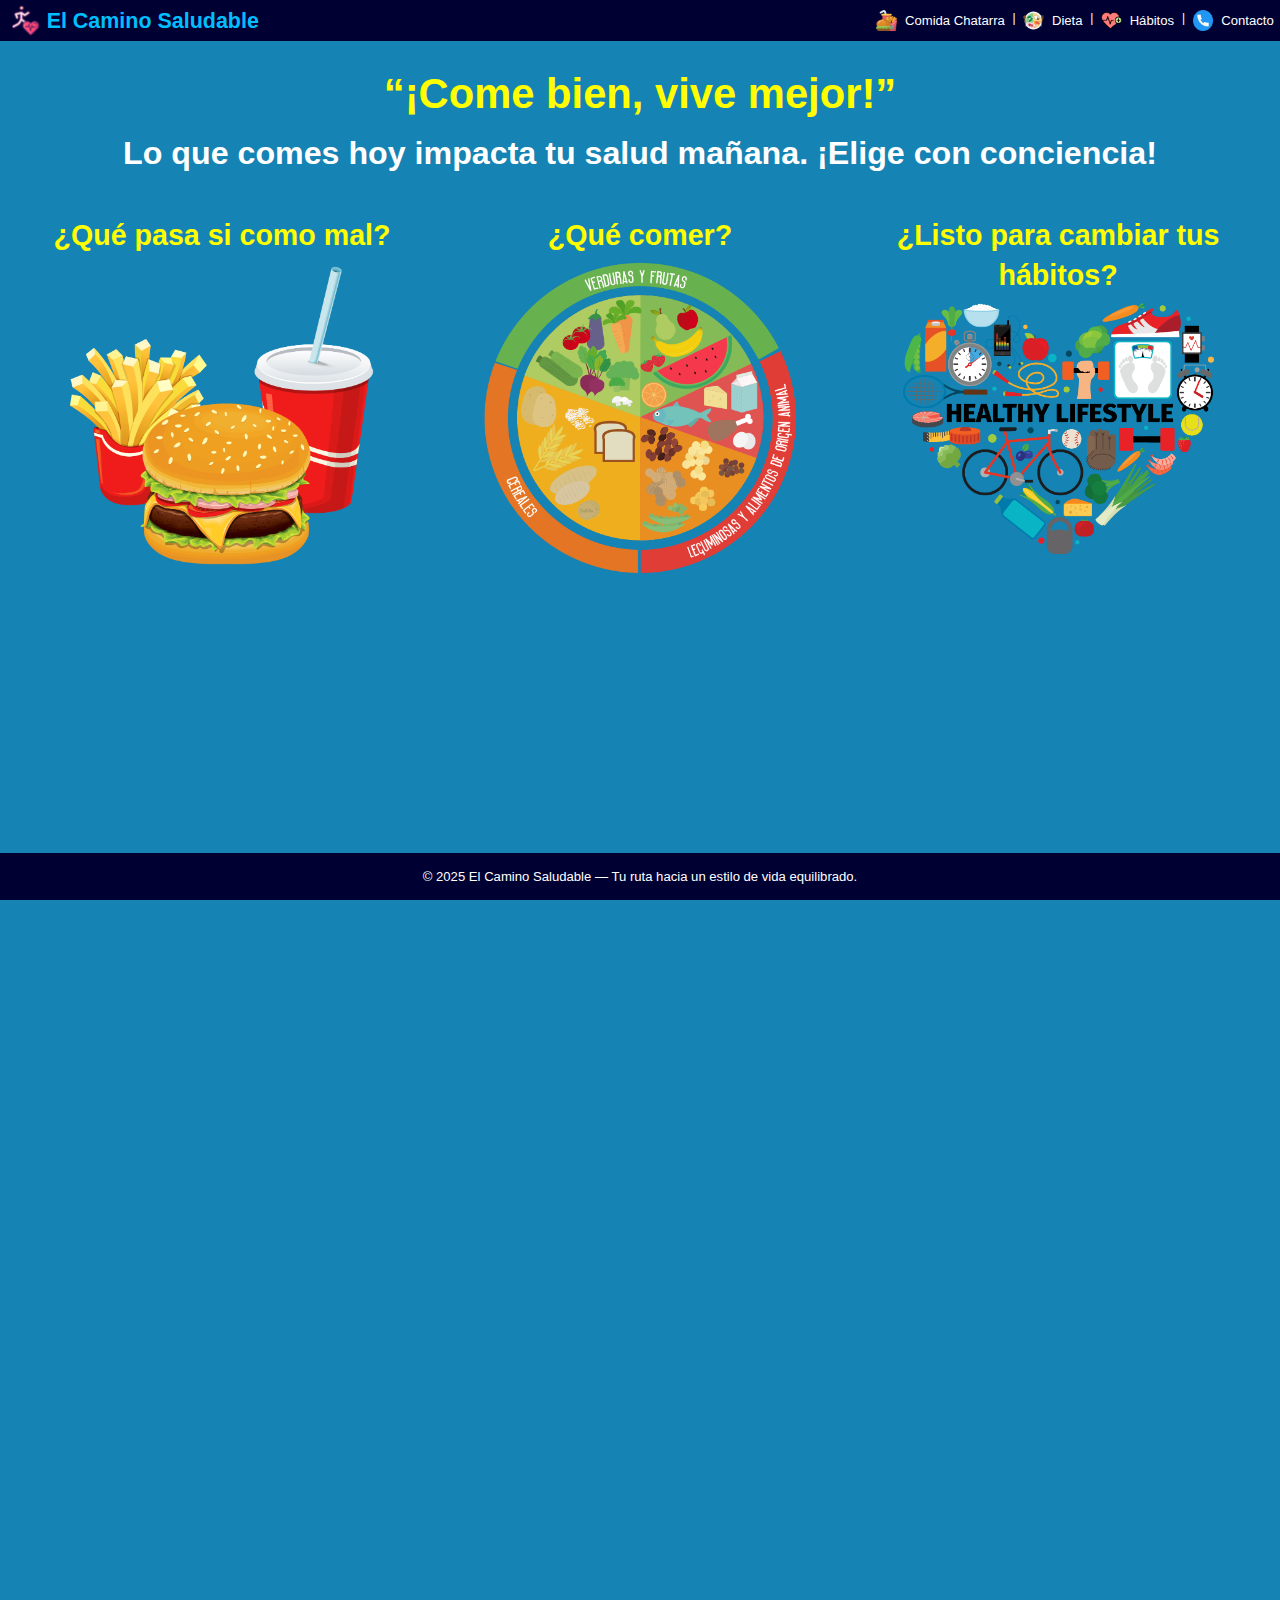
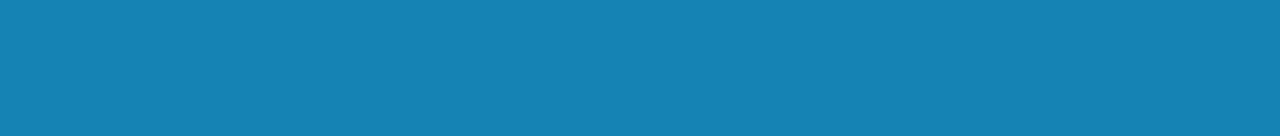
<file: index.html>
<!DOCTYPE html>
<html lang="es">
    <head>
        <meta charset="UTF-8">
        <meta name="viewport" content="width=device-width, initial-scale=1">
        <title>El Camino Saludable - Inicio</title>
        <link rel="stylesheet" href="estilos.css">
    </head>
    <body>

        <!-- Navegación principal del sitio -->
        <nav class="navegacion">

            <!-- Logo con nombre del sitio -->
            <a href="index.html" class="logo-titulo"><img src="active-user.png" alt="Logo del sitio" class="logo-img"><strong>El Camino Saludable</strong></a> 
                
            <!-- Menú de navegación con íconos -->
            <div class="menu-derecho">
                <a href="comida-chatarra.html"><img src="fast-food.png" alt="Ícono comida chatarra"> Comida Chatarra</a> | 
                <a href="dieta.html"><img src="balanced-diet.png" alt="Ícono dieta"> Dieta</a> |
                <a href="habitos.html"><img src="heartbeat.png" alt="Ícono hábitos"> Hábitos</a> |
                <a href="contacto.html"><img src="telephone.png" alt="Ícono contacto"> Contacto</a> 
            </div>
        </nav>

        <!-- Encabezado principal con frases motivacionales -->
        <main>
            <header class="encabezado">
                <h1>“¡Come bien, vive mejor!”</h1>
                <h1>Lo que comes hoy impacta tu salud mañana. ¡Elige con conciencia!</h1>
            </header>

            <!-- Secciones con enlaces visuales a las demas paginas internas -->
            <div class="secciones">
                <div class="seccion">
                    <h2>¿Qué pasa si como mal?</h2>
                    <a href="comida-chatarra.html">
                        <img src="pngwing.com (2).png" alt="Imagen sobre comida chatarra" class="imagen">
                    </a>
                </div>
                <div class="seccion">
                    <h2>¿Qué comer?</h2>
                    <a href="dieta.html">
                        <img src="pngwing.com (12).png" alt="Imagen sobre alimentos saludables" class="imagen">
                    </a>
                </div>
                <div class="seccion">
                    <h2>¿Listo para cambiar tus hábitos?</h2>
                    <a href="habitos.html">
                        <img src="pngwing.com (4).png" alt="Imagen sobre hábitos saludables" class="imagen">
                    </a>
                </div>
            </div>
        </main>

        <!-- Pie de página con derechos de autor -->
        <footer class="pie">
            <p>© 2025 El Camino Saludable — Tu ruta hacia un estilo de vida equilibrado.</p>
        </footer>

    </body>
</html>
</file>
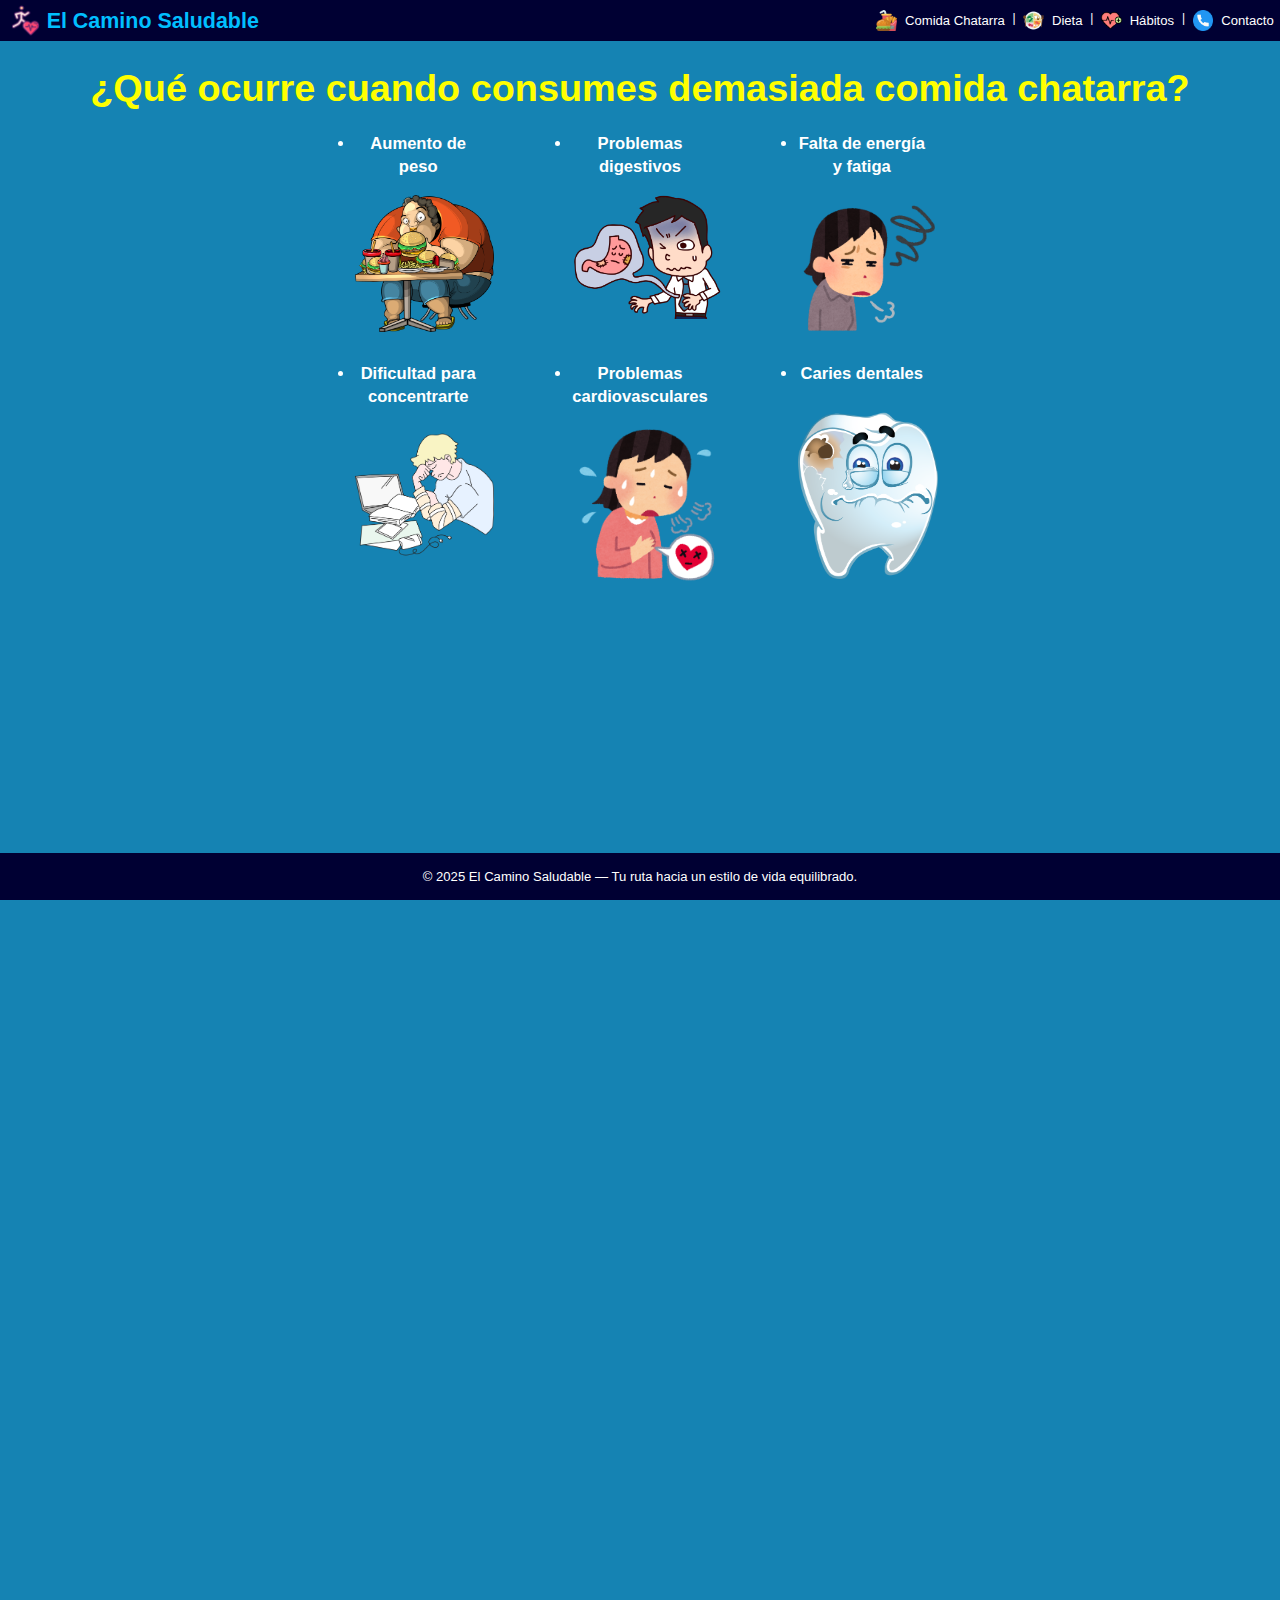
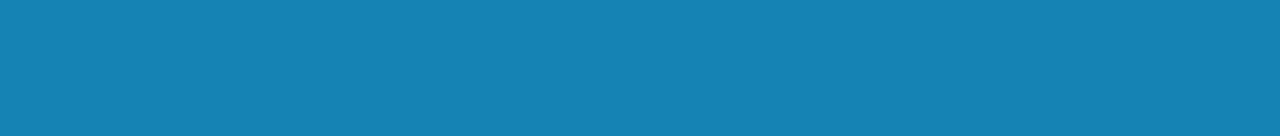
<file: comida-chatarra.html>
<!DOCTYPE html>
<html lang="es">
    <head>
        <meta charset="UTF-8" />
        <meta name="viewport" content="width=device-width, initial-scale=1">
        <title>Consecuencias de la Comida Chatarra</title>
        <link rel="stylesheet" href="estilos.css">
    </head>
    <body>

        <!-- Menú de navegación con íconos y nombre -->
        <nav class="navegacion">
            <a href="index.html" class="logo-titulo"><img src="active-user.png" alt="Logo del sitio" class="logo-img"><strong>El Camino Saludable</strong></a> 
            <div class="menu-derecho">
                <a href="comida-chatarra.html"><img src="fast-food.png" alt="Ícono comida chatarra"> Comida Chatarra</a> | 
                <a href="dieta.html"><img src="balanced-diet.png" alt="Ícono dieta"> Dieta</a> | 
                <a href="habitos.html"><img src="heartbeat.png" alt="Ícono hábitos"> Hábitos</a> | 
                <a href="contacto.html"><img src="telephone.png" alt="Ícono contacto"> Contacto</a>
            </div>
        </nav>

        <!-- Contenido principal -->
        <main class="contenido-chatarra">
            <h1>¿Qué ocurre cuando consumes demasiada comida chatarra?</h1>
            
            <!-- Lista desordenada con consecuencias y enlaces a fuentes confiables -->
            <ul class="lista-consecuencias">
                <li>
                    <p>Aumento de peso</p>
                    <a href="https://www.gob.mx/profeco/documentos/obesidad-y-sobrepeso-menos-kilos-mas-vida" target="_blank">
                        <img src="pngwing.com (5).png" alt="Obesidad">
                    </a>
                </li>
                <li>
                    <p>Problemas digestivos</p>
                    <a href="https://www.imss.gob.mx/salud-en-linea/enfermedades-gastrointestinales" target="_blank">
                        <img src="pngwing.com (8).png" alt="Digestión">
                    </a>
                </li>
                <li>
                    <p>Falta de energía y fatiga</p>
                    <a href="https://www.gob.mx/promosalud/articulos/el-cansancio-cronico-y-sus-posibles-causas-352136?idiom=es" target="_blank">
                        <img src="pngwing.com (7).png" alt="Cansancio">
                    </a>
                </li>
                <li>
                    <p>Dificultad para concentrarte</p>
                    <a href="https://www.gob.mx/salud/articulos/el-estres-del-dia-a-dia-puede-controlarse-con-ejercicio-y-relajamiento" target="_blank">
                        <img src="pngwing.com (9).png" alt="Concentración">
                    </a>
                </li>
                <li>
                    <p>Problemas cardiovasculares</p>
                    <a href="https://www.gob.mx/profeco/documentos/no-rompas-mas-tu-corazon-salud-cardiovascular?state=published" target="_blank">
                        <img src="pngwing.com (6).png" alt="Corazón enfermo">
                    </a>
                </li>
                <li>
                    <p>Caries dentales</p>
                    <a href="https://www.gob.mx/salud/acciones-y-programas/caries" target="_blank">
                        <img src="pngwing.com (11).png" alt="Caries">
                    </a>
                </li>
            </ul>
        </main>

        <!-- Pie de página -->
        <footer class="pie">
            <p>© 2025 El Camino Saludable — Tu ruta hacia un estilo de vida equilibrado.</p>
        </footer>

    </body>
</html>
</file>
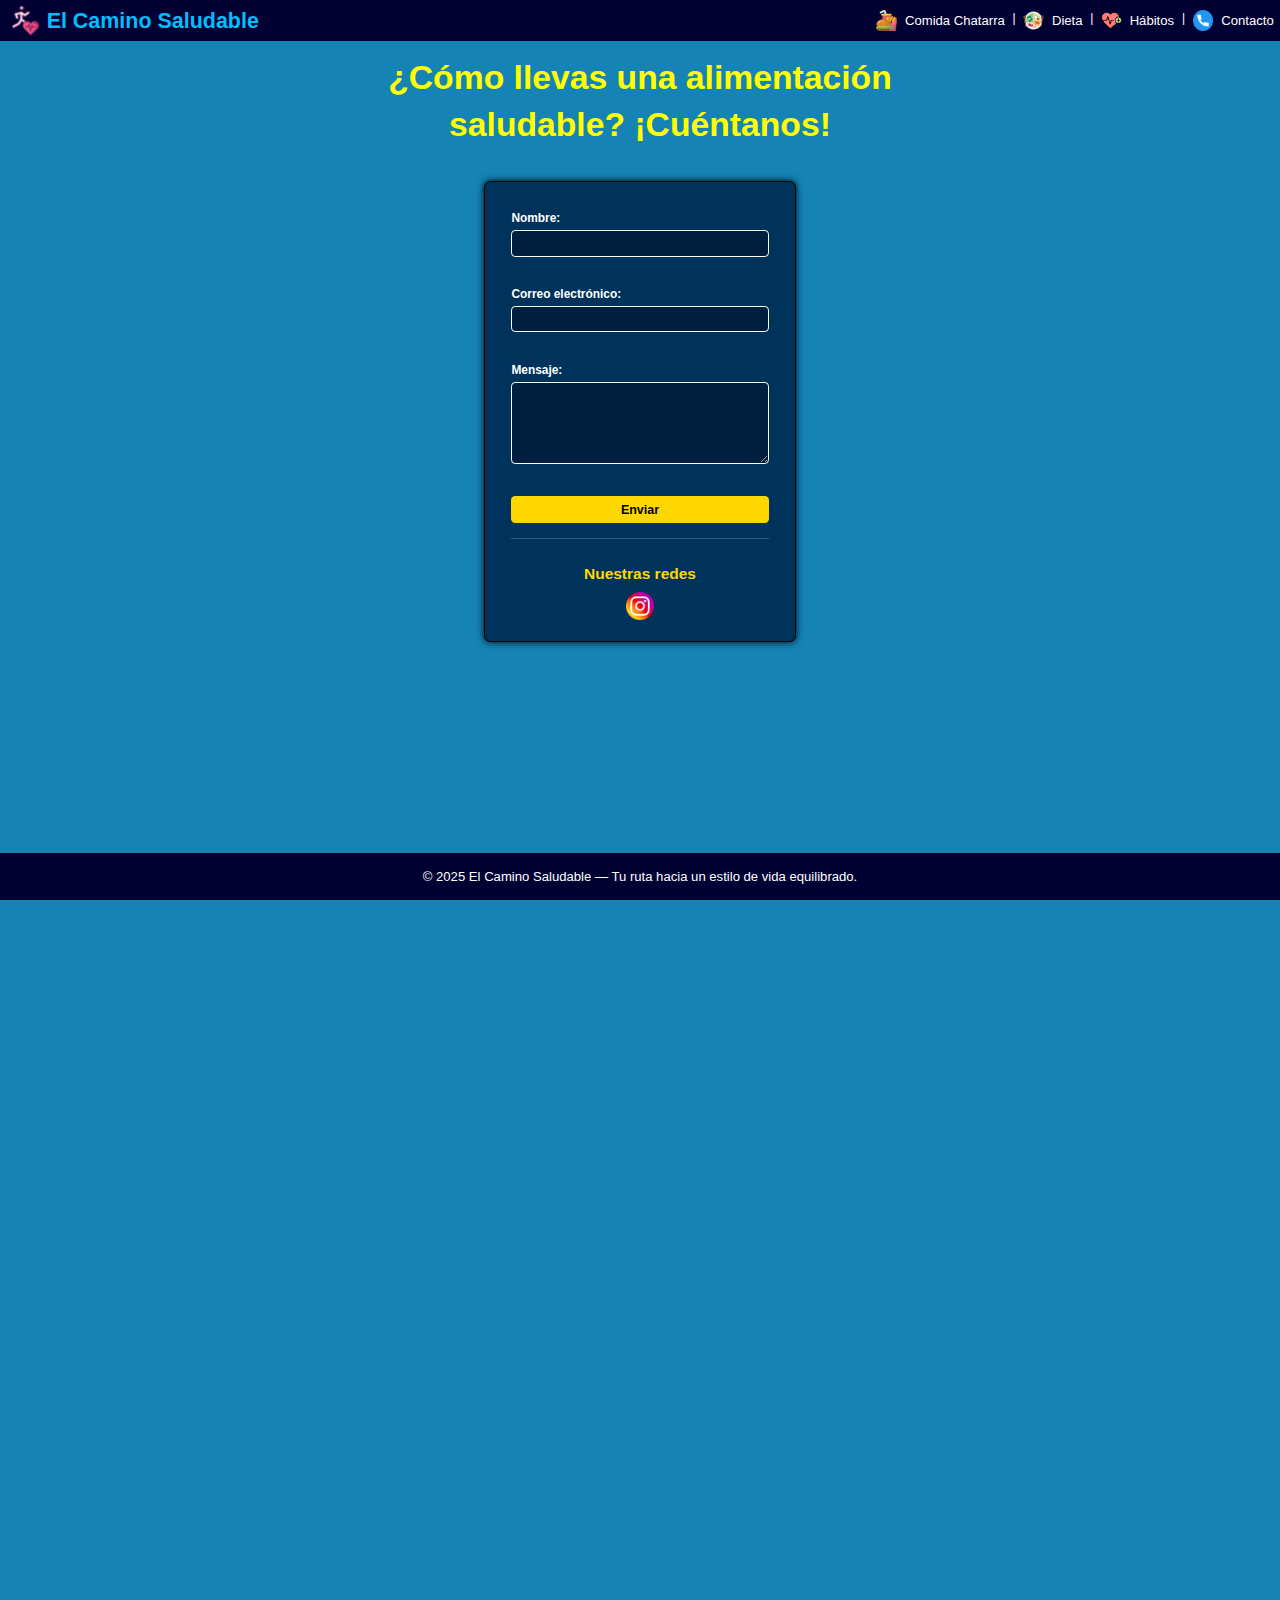
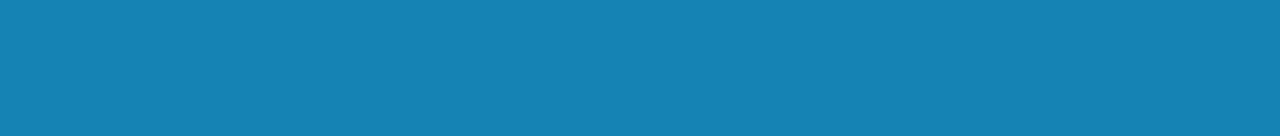
<file: contacto.html>
<!DOCTYPE html>
<html lang="es">
    <head>
        <meta charset="UTF-8" />
        <meta name="viewport" content="width=device-width, initial-scale=1" />
        <title>Contacto</title>
        <link rel="stylesheet" href="estilos.css" />
    </head>
    <body>

        <!-- Menú de navegación con íconos y nombre -->
        <nav class="navegacion">
            <a href="index.html" class="logo-titulo"><img src="active-user.png" alt="Logo del sitio" class="logo-img"><strong>El Camino Saludable</strong></a> 
            <div class="menu-derecho">
                <a href="comida-chatarra.html"><img src="fast-food.png" alt="Ícono comida chatarra"> Comida Chatarra</a> | 
                <a href="dieta.html"><img src="balanced-diet.png" alt="Ícono dieta"> Dieta</a> | 
                <a href="habitos.html"><img src="heartbeat.png" alt="Ícono hábitos"> Hábitos</a> | 
                <a href="contacto.html"><img src="telephone.png" alt="Ícono contacto"> Contacto</a>
            </div>
        </nav>

        <!-- Contenido principal: formulario de contacto -->
        <main class="contenido-contacto">
            <h1>¿Cómo llevas una alimentación saludable? ¡Cuéntanos!</h1>

            <div class="contenedor-formulario">

                <!-- Formulario de contacto -->
                <form action="#" method="post" class="form-contacto">
                    <label for="nombre">Nombre:</label>
                    <input type="text" id="nombre" name="nombre" required /><br>

                    <label for="correo">Correo electrónico:</label>
                    <input type="email" id="correo" name="correo" required /><br>

                    <label for="mensaje">Mensaje:</label>
                    <textarea id="mensaje" name="mensaje" rows="5" cols="30" required></textarea><br>

                    <button type="submit">Enviar</button>
                </form>

                <!-- Redes sociales -->
                <div class="bloque-redes">
                    <h2>Nuestras redes</h2>
                    <ul class="redes-sociales">
                        <li>
                            <a href="https://www.instagram.com/elcaminosaludable_web?utm_source=qr&igsh=MTdhb2p6cDdubWk5Yw==" target="_blank" rel="noopener noreferrer"><img src="social.png" alt="Instagram" /></a>
                        </li>
                    </ul>
                </div>

            </div>
        </main>

        <!-- Pie de página -->
        <footer class="pie">
            <p>© 2025 El Camino Saludable — Tu ruta hacia un estilo de vida equilibrado.</p>
        </footer>

    </body>
</html>
</file>
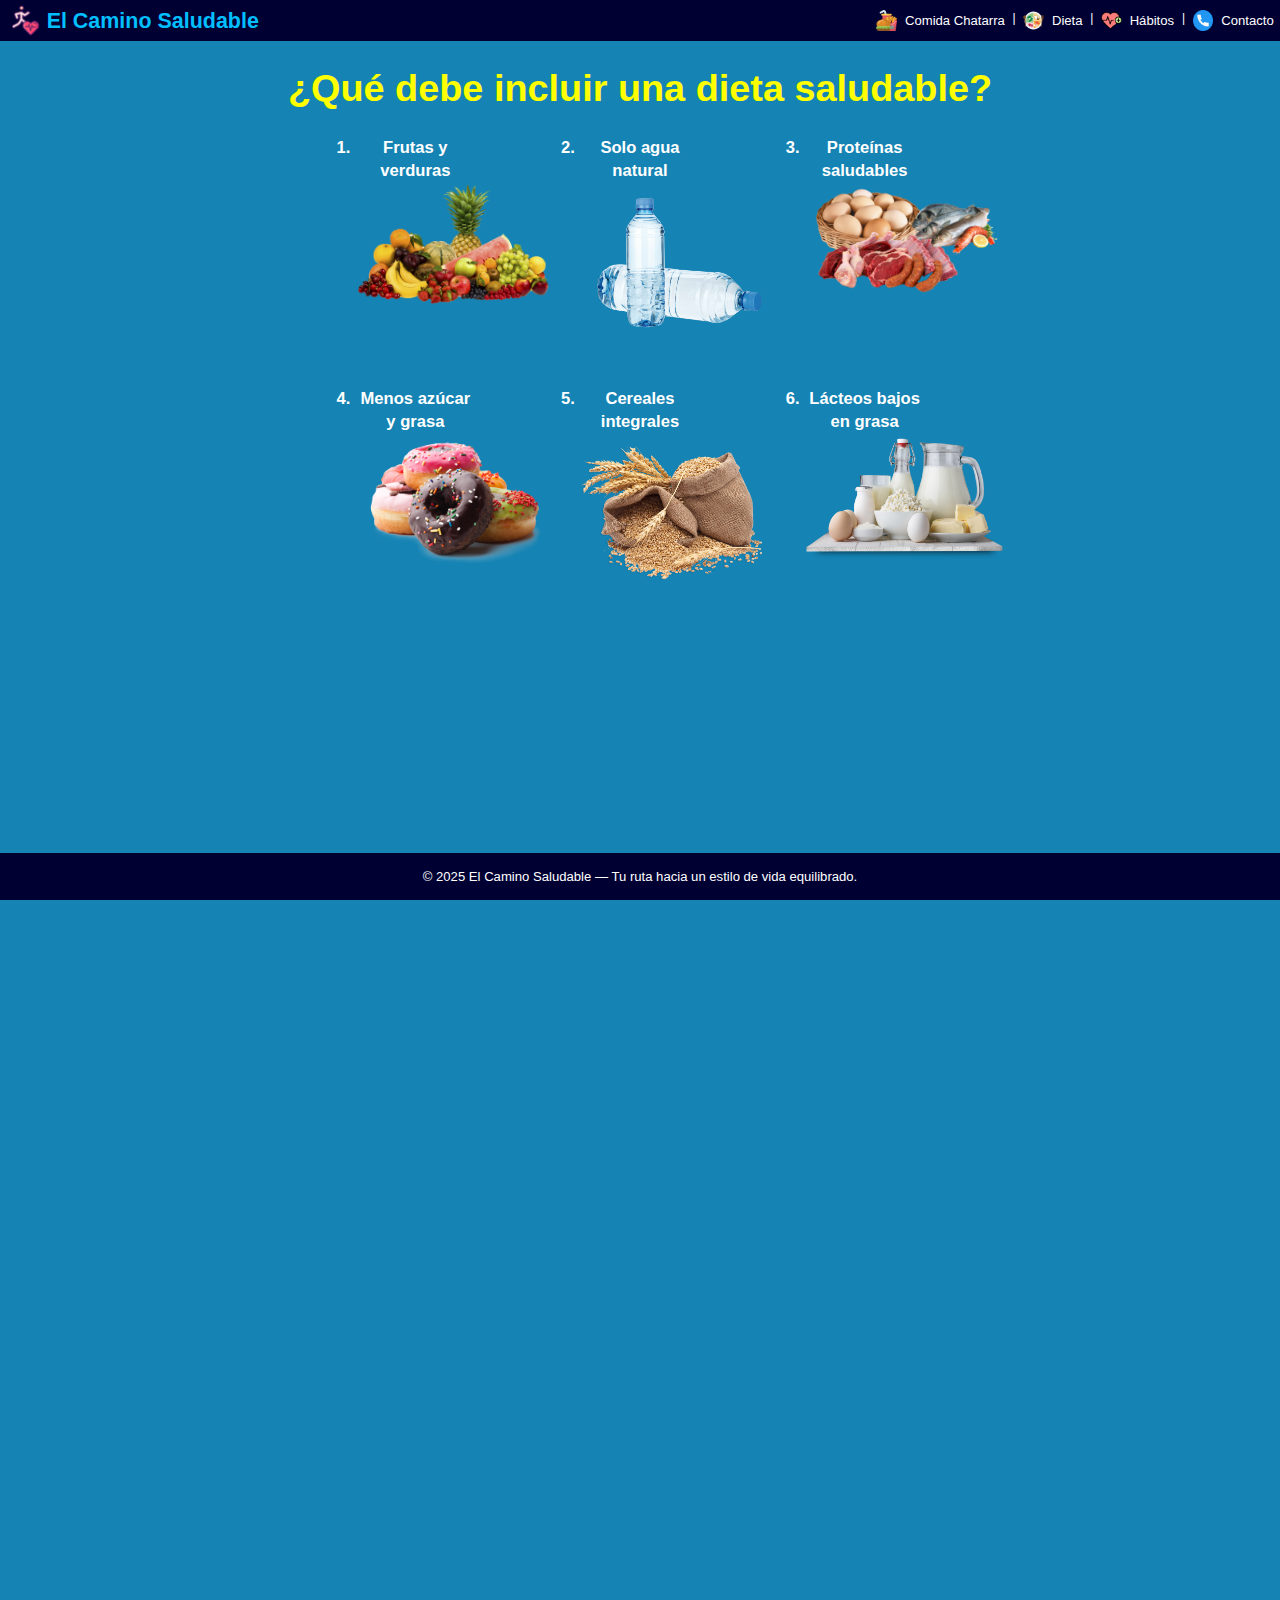
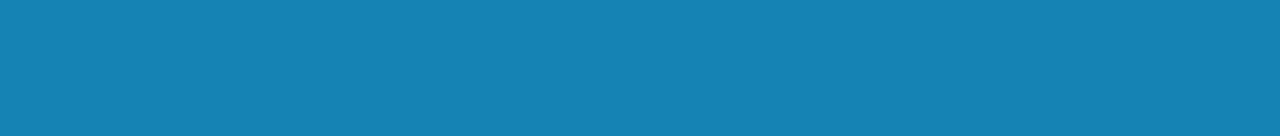
<file: dieta.html>
<!DOCTYPE html>
<html lang="es">
    <head>
        <meta charset="UTF-8">
        <meta name="viewport" content="width=device-width, initial-scale=1">
        <title>Dieta Saludable</title>
        <link rel="stylesheet" href="estilos.css">
    </head>
    <body>

        <!-- Menú de navegación con íconos y nombre -->
        <nav class="navegacion">
            <a href="index.html" class="logo-titulo"><img src="active-user.png" alt="Logo del sitio" class="logo-img"><strong>El Camino Saludable</strong></a> 
            <div class="menu-derecho">
                <a href="comida-chatarra.html"><img src="fast-food.png" alt="Ícono comida chatarra"> Comida Chatarra</a> | 
                <a href="dieta.html"><img src="balanced-diet.png" alt="Ícono dieta"> Dieta</a> | 
                <a href="habitos.html"><img src="heartbeat.png" alt="Ícono hábitos"> Hábitos</a> | 
                <a href="contacto.html"><img src="telephone.png" alt="Ícono contacto"> Contacto</a>
            </div>
        </nav>

        <!-- Contenido principal -->
        <main class="contenido-dieta">
            <h1>¿Qué debe incluir una dieta saludable?</h1>
            
            <!-- Lista ordenada con elementos y enlaces a fuentes confiables -->
            <ol class="lista-dieta">
                <li>
                    Frutas y verduras<br>
                    <a href="https://www.gob.mx/agricultura/es/articulos/frutas-y-verduras-el-color-de-la-piel-si-importa" target="_blank">
                        <img src="pngwing.com (20).png" alt="Frutas y verduras">
                    </a>
                </li>
                <li>
                    Solo agua natural<br>
                    <a href="https://www.gob.mx/salud/articulos/sabes-por-que-es-importante-consumir-agua" target="_blank">
                        <img src="pngwing.com (23).png" alt="Agua natural">
                    </a>
                </li>
                <li>
                    Proteínas saludables<br>
                    <a href="https://www.gob.mx/agricultura/dgsiap/articulos/la-importancia-de-la-proteina-en-el-desarrollo-celular" target="_blank">
                        <img src="pngegg.png" alt="Proteínas saludables">
                    </a>
                </li>
                <li>
                    Menos azúcar y grasa<br>
                    <a href="https://www.gob.mx/issste/articulos/riesgos-del-consumo-excesivo-de-ultraprocesados" target="_blank">
                        <img src="pngwing.com (19).png" alt="Azúcar y grasa">
                    </a>
                </li>
                <li>
                    Cereales integrales<br>
                    <a href="https://www.gob.mx/segalmex/articulos/trigo-un-cereal-beneficioso-para-la-salud" target="_blank">
                        <img src="pngwing.com (16).png" alt="Cereales integrales">
                    </a>
                </li>
                <li>
                    Lácteos bajos en grasa<br>
                    <a href="https://www.gob.mx/salud/articulos/sabias-que-la-leche-es-un-buen-aliado-de-la-salud" target="_blank">
                        <img src="pngwing.com (17).png" alt="Lácteos bajos en grasa">
                    </a>
                </li>
            </ol>
        </main>

        <!-- Pie de página -->
        <footer class="pie">
            <p>© 2025 El Camino Saludable — Tu ruta hacia un estilo de vida equilibrado.</p>
        </footer>

    </body>
</html>
</file>
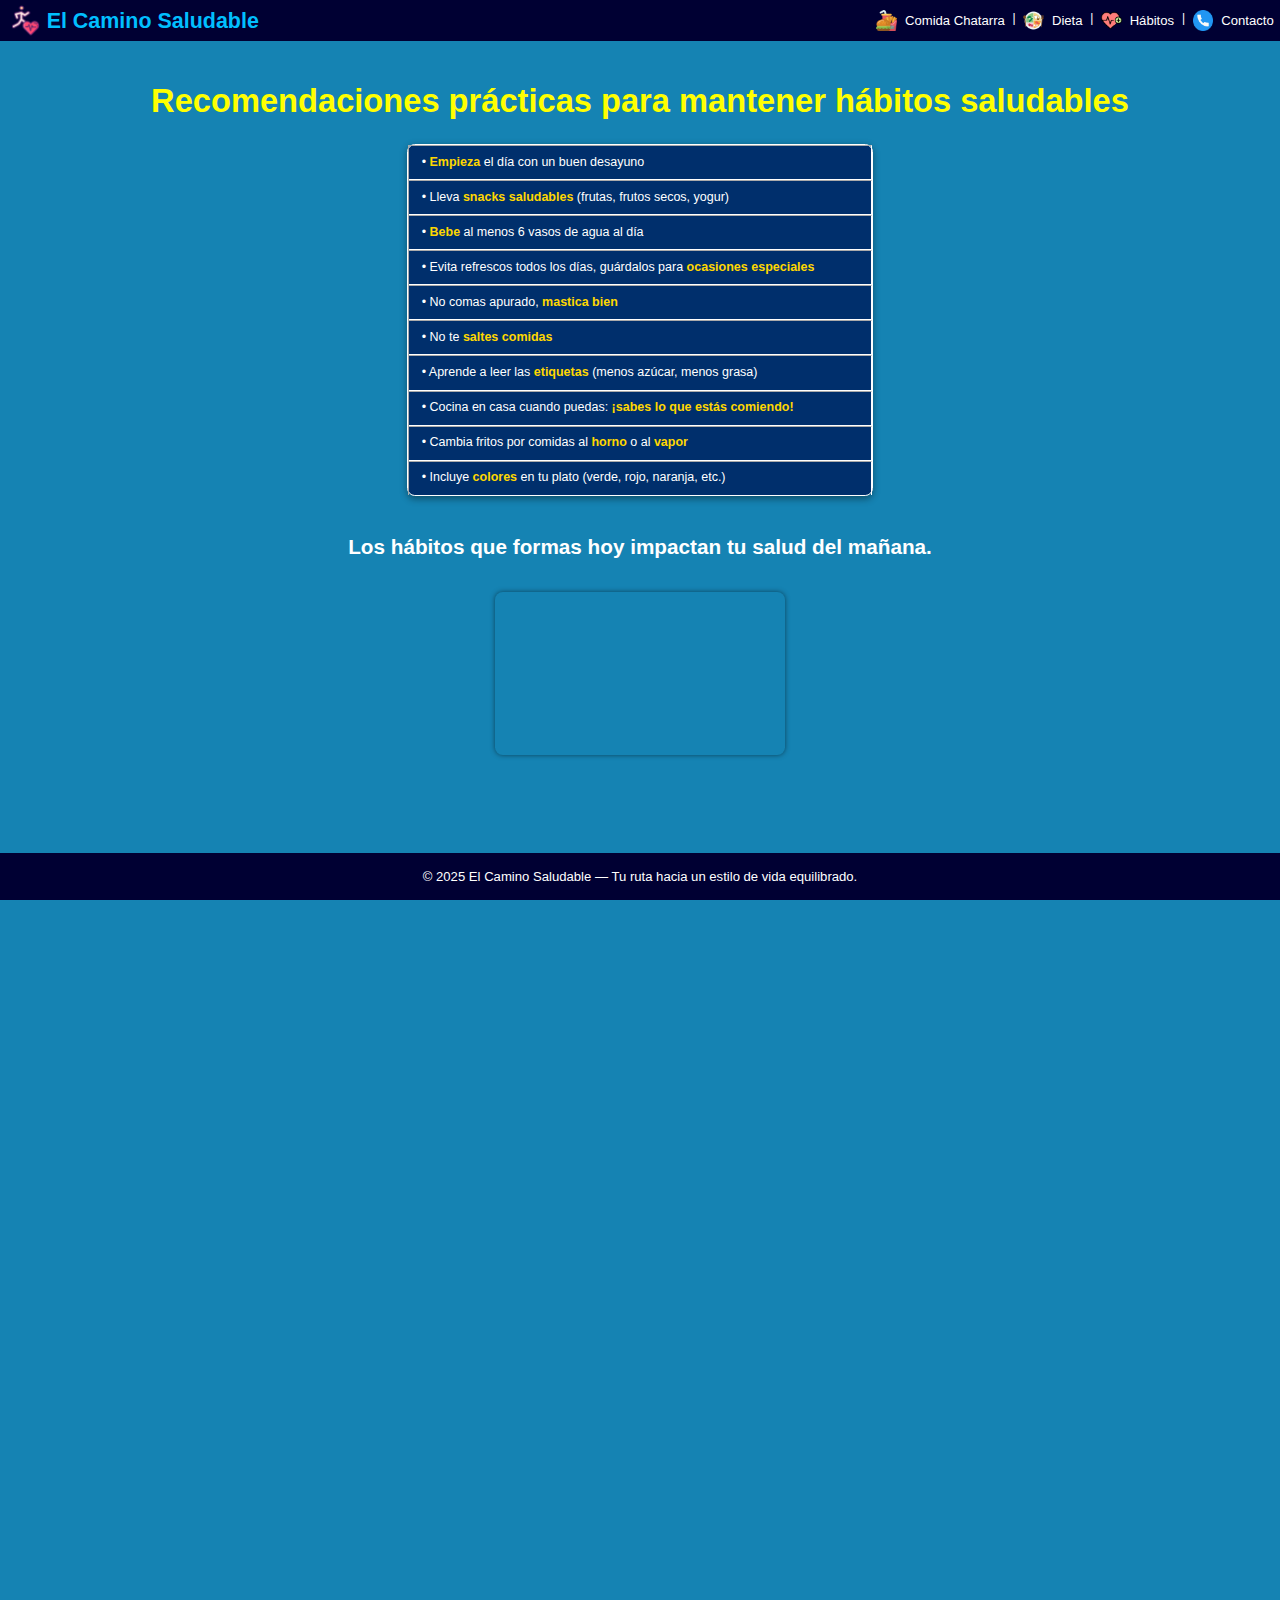
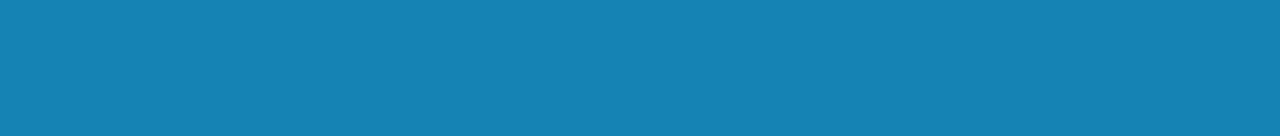
<file: habitos.html>
<!DOCTYPE html>
<html lang="es">
    <head>
        <meta charset="UTF-8">
        <meta name="viewport" content="width=device-width, initial-scale=1">
        <title>Hábitos Alimenticios</title>
        <link rel="stylesheet" href="estilos.css">
    </head>
    <body>

        <!-- Menú de navegación con íconos y nombre del sitio -->
        <nav class="navegacion">
            <a href="index.html" class="logo-titulo"><img src="active-user.png" alt="Logo del sitio" class="logo-img"><strong>El Camino Saludable</strong></a> 
            <div class="menu-derecho">
                <a href="comida-chatarra.html"><img src="fast-food.png" alt="Ícono comida chatarra"> Comida Chatarra</a> | 
                <a href="dieta.html"><img src="balanced-diet.png" alt="Ícono dieta"> Dieta</a> | 
                <a href="habitos.html"><img src="heartbeat.png" alt="Ícono hábitos"> Hábitos</a> | 
                <a href="contacto.html"><img src="telephone.png" alt="Ícono contacto"> Contacto</a>
            </div>
        </nav>
        <!-- Contenido principal: recomendaciones para hábitos saludables -->
        <main class="contenido-habitos">
            <h1>Recomendaciones prácticas para mantener hábitos saludables</h1>

            <!-- Tabla con consejos prácticos para hábitos saludables -->
            <table class="tabla-habitos" border="1">
                <tbody>
                    <tr><td>• <strong>Empieza</strong> el día con un buen desayuno</td></tr>
                    <tr><td>• Lleva <strong>snacks saludables</strong> (frutas, frutos secos, yogur)</td></tr>
                    <tr><td>• <strong>Bebe</strong> al menos 6 vasos de agua al día</td></tr>
                    <tr><td>• Evita refrescos todos los días, guárdalos para <strong>ocasiones especiales</strong></td></tr>
                    <tr><td>• No comas apurado, <strong>mastica bien</strong></td></tr>
                    <tr><td>• No te <strong>saltes comidas</strong></td></tr>
                    <tr><td>• Aprende a leer las <strong>etiquetas</strong> (menos azúcar, menos grasa)</td></tr>
                    <tr><td>• Cocina en casa cuando puedas: <strong>¡sabes lo que estás comiendo!</strong></td></tr>
                    <tr><td>• Cambia fritos por comidas al <strong>horno</strong> o al <strong>vapor</strong></td></tr>
                    <tr><td>• Incluye <strong>colores</strong> en tu plato (verde, rojo, naranja, etc.)</td></tr>
                </tbody>
            </table>

            <!-- Frase motivacional sobre la importancia de los hábitos -->
            <p><strong>Los hábitos que formas hoy impactan tu salud del mañana.</strong></p>     
            
            <!-- Video relacionado con hábitos saludables -->
            <div class="video-habitos">
                <iframe width="560" height="315" 
                    src="https://www.youtube.com/embed/8Bt-mxkYLKo?si=s4YJl2eQVnIZC1ZV" 
                    title="Video sobre hábitos saludables" frameborder="0" 
                    allow="accelerometer; autoplay; clipboard-write; encrypted-media; gyroscope; picture-in-picture; web-share" 
                    referrerpolicy="strict-origin-when-cross-origin" allowfullscreen>
                </iframe> 
            </div>
        </main>

        <!-- Pie de página -->
        <footer class="pie">
            <p>© 2025 El Camino Saludable — Tu ruta hacia un estilo de vida equilibrado.</p>
        </footer>

    </body>
</html>
</file>
<file: estilos.css>
/* ================================ */
/* ESTILOS GENERALES - Configuración base para toda la página */
/* ================================ */
html, body {
    height: 100%;           /* Ocupa toda la altura de la ventana del navegador */
    margin: 0;              /* Quita los márgenes que vienen por defecto */
    padding: 0;             /* Quita los espacios internos que vienen por defecto */
    font-family: Helvetica, Arial, sans-serif; /* Fuente principal, clara y fácil de leer */
    font-size: 23px;        /* Tamaño del texto base */
    line-height: 1.4;       /* Espacio entre renglones */
    background-color: #1583b3; /* Fondo azul claro */
    color: white;           /* Texto blanco como color principal */
    display: flex;          /* Usa modelo flexible para organizar el contenido */
    flex-direction: column; /* Ordena el contenido en forma de columna */
    zoom: 72%;              /* Reduce el tamaño general del contenido (efecto visual) */
}

body {
    flex: 1 0 auto;          /* Permite que el contenido principal crezca verticalmente */
}

main {
    flex: 1 0 auto;          /* Hace que el contenido principal ocupe todo el espacio posible */
    display: flex;           /* Modelo flexible para alinear elementos internos */
    flex-direction: column; /* Ordena en columnas verticales */
    padding: 20px 40px;      /* Espacio interior alrededor del contenido */
    margin-top: 90px;        /* Deja espacio arriba para no tapar con el menú fijo */
}

/* ================================ */
/* MENÚ DE NAVEGACIÓN - Barra superior fija con logo y enlaces */
/* ================================ */
.navegacion {
    background-color: #000033; /* Azul muy oscuro para el fondo */
    color: white;              /* Texto en blanco */
    padding: 10px 20px;        /* Espacio interior arriba/abajo y a los lados */
    display: flex;             /* Activa flexbox para alinear los elementos */
    justify-content: space-between; /* Separa el logo de los enlaces */
    align-items: center;       /* Centra verticalmente los elementos */
    flex-wrap: wrap;           /* Permite que los elementos bajen de línea si es necesario */
    position: fixed;           /* Lo deja fijo en la parte superior de la pantalla */
    top: 0; left: 0;           /* Posición en la esquina superior izquierda */
    width: 98.7%;              /* Casi todo el ancho de la pantalla */
}

.logo-titulo {
    display: flex;             /* Alinea logo y texto */
    align-items: center;       /* Centra verticalmente */
    text-decoration: none;     /* Quita el subrayado típico de los enlaces */
    gap: 10px;                 /* Espacio entre el logo y el texto */
    color: #00BFFF;            /* Color azul claro para el texto del título */
    font-size: 1.8em;          /* Aumenta el tamaño del texto */
    transition: transform 0.3s ease; /* Efecto de suavidad al pasar el mouse */
}

.logo-titulo:hover {
    color: #ffffff;            /* Cambia a blanco al pasar el mouse */
    transform: scale(1.1);     /* Agranda ligeramente el logo/texto */
}

.logo-img {
    width: 60px;               /* Ancho del logo */
    height: auto;              /* Mantiene proporciones al ajustar el ancho */
}

.menu-derecho {
    display: flex;             /* Organiza los íconos/enlaces en fila */
    gap: 15px;                 /* Espacio entre cada uno */
}

.menu-derecho a {
    text-decoration: none;     /* Quita subrayado */
    color: white;              /* Color blanco de texto */
    display: inline-flex;      /* Los hace alinearse con íconos */
    align-items: center;       /* Centra verticalmente */
    transition: transform 0.3s, color 0.3s; /* Efectos al pasar el mouse */
    font-size: 1.1em;          /* Tamaño del texto */
    cursor: pointer;           /* Cambia el cursor a una mano */
}

.menu-derecho a:hover {
    color: yellow;             /* Cambia el color al pasar el mouse */
    transform: scale(1.1);     /* Agranda ligeramente */
}

.menu-derecho img {
    width: 40px;               /* Ancho de los íconos */
    height: auto;              /* Proporciones automáticas */
    margin-right: 15px;        /* Espacio entre ícono y texto */
    transition: transform 0.3s; /* Efecto suave al pasar el mouse */
}

.menu-derecho a:hover img {
    transform: scale(1.2);     /* Agranda un poco el ícono */
}

/* ================================ */
/* PIE DE PÁGINA - Barra inferior fija */
/* ================================ */
footer.pie {
    flex-shrink: 0;              /* Evita que se encoja */
    background-color: #000033;   /* Fondo oscuro */
    color: white;                /* Texto blanco */
    text-align: center;          /* Centra el texto */
    padding: 2px 10px;           /* Espacio mínimo alrededor */
    font-size: 1.1em;            /* Tamaño de texto */
    user-select: none;           /* No se puede seleccionar el texto */
}

/* ================================ */
/* PÁGINA INICIO - Estilos específicos para index.html */
/* ================================ */
.encabezado h1:nth-of-type(1) {
    text-align: center;      /* Centra el texto */
    font-size: 3.5em;        /* Muy grande */
    margin: 15px 0;          /* Espacio arriba y abajo */
    color: yellow;           /* Color amarillo para destacar */
}

.encabezado h1:nth-of-type(2) {
    text-align: center;      /* Centra el texto */
    font-size: 2.7em;        /* Un poco más pequeño que el primero */
    color: white;            /* Color blanco */
    margin: 10px 0 30px;     /* Espaciado personalizado */
}

.secciones {
    display: flex;                /* Organiza en línea */
    justify-content: space-between; /* Espacio igual entre secciones */
    align-items: flex-start;     /* Alinea al inicio vertical */
    gap: 30px;                   /* Espacio entre secciones */
    flex-wrap: nowrap;           /* No se acomodan en varias filas */
}

.seccion {
    flex: 1;                    /* Ocupa espacio igual */
    max-width: 33%;             /* No pasa de un tercio del ancho */
    text-align: center;         /* Centra el contenido */
    cursor: pointer;            /* Muestra el cursor de mano */
    transition: color 0.3s ease; /* Efecto suave al pasar el mouse */
}

.seccion h2 {
    font-size: 2.4em;           /* Tamaño grande */
    color: yellow;              /* Color amarillo */
    margin-bottom: 15px;        /* Espacio debajo */
    transition: color 0.3s ease; /* Cambio de color suave */
}

.seccion a {
    display: flex;              /* Organiza en columna */
    flex-direction: column;
    align-items: center;
    gap: 15px;                  /* Espacio entre texto e imagen */
    text-decoration: none;      /* Quita subrayado */
    color: yellow;              /* Amarillo por defecto */
    transition: color 0.3s ease;
}

.imagen {
    width: 100%;                /* Ocupa todo el contenedor */
    max-width: 600px;           /* Límite máximo de ancho */
    height: auto;               /* Ajuste automático */
    border-radius: 12px;        /* Bordes redondeados */
    transition: transform 0.3s ease; /* Efecto de zoom */
}

.seccion:hover .imagen {
    transform: scale(1.05);     /* Aumenta tamaño al pasar el mouse */
}

.seccion:hover h2,
.seccion:hover a {
    color: #1a3e8d;             /* Azul oscuro al pasar el mouse */
    transform: scale(1.03);     /* Agranda ligeramente */
}


/* ================================ */
/* PÁGINA COMIDA CHATARRA - Estilos para comida-chatarra.html */
/* ================================ */
.contenido-chatarra h1 {
    text-align: center;          /* Centra el texto principal */
    color: yellow;               /* Texto en color amarillo para destacar */
    font-size: 73px;             /* Tamaño muy grande para el título */
    margin: 10px 10px 0px;       /* Márgenes: arriba 10px, lados 10px, abajo 0 */
}

.lista-consecuencias {
    display: grid;                          /* Organiza items en una cuadrícula */
    grid-template-columns: repeat(3, 1fr);/* Divide en 3 columnas iguales */
    gap: 0 175px;                          /* Espacio horizontal entre columnas */
    padding: 0 40px 50px;                  /* Espacio interno: 0 arriba, 40px lados, 50px abajo */
    max-width: 1100px;                     /* Limita ancho máximo para mejor lectura */
    margin: 0 auto;                        /* Centra el bloque horizontalmente */
}

.lista-consecuencias li {
    text-align: center;        /* Centra el texto dentro de cada elemento */
    font-weight: bold;         /* Texto en negrita para resaltar */
    margin-bottom: 10px;       /* Espacio debajo de cada item */
    color: white;              /* Texto blanco para contraste */
    font-size: 32px;           /* Tamaño de texto grande para legibilidad */
    transition: color 0.3s ease, transform 0.3s ease; /* Transiciones suaves al cambiar */
}

.lista-consecuencias li img {
    max-width: 110%;           /* Imagen puede sobresalir un poco */
    height: auto;              /* Mantiene proporción original */
    border-radius: 6px;        /* Bordes redondeados para suavizar */
    box-shadow: none;          /* Sin sombra para la imagen */
    transition: transform 0.3s ease; /* Animación suave para zoom */
}

.lista-consecuencias li:hover img {
    transform: scale(1.17);    /* Zoom en la imagen al pasar mouse */
}

.lista-consecuencias li:hover {
    color: #1a3e8d;            /* Cambia color del texto a azul oscuro */
    transform: scale(1.08);    /* Aumenta ligeramente el tamaño */
}

/* ================================ */
/* PÁGINA DIETA - Estilos para dieta.html */
/* ================================ */
.contenido-dieta h1 {
    text-align: center;           /* Centra el título */
    color: yellow;                /* Texto en amarillo */
    font-size: 73px;              /* Tamaño grande para destacar */
    margin: 10px 20px 40px;       /* Espacios arriba, lados y abajo */
}

.lista-dieta {
    display: grid;                /* Usa grid para distribuir items */
    grid-template-columns: repeat(3, 1fr); /* 3 columnas iguales */
    gap: 40px 200px;              /* Espacio entre filas y columnas */
    padding: 0 40px 50px;         /* Relleno interno con espacio abajo */
    margin: 0 auto;               /* Centra horizontalmente */
    max-width: 1100px;            /* Limita ancho máximo */
    row-gap: 80px;                /* Separación vertical entre filas */
}

.lista-dieta li {
    text-align: center;           /* Texto centrado */
    font-weight: bold;            /* Texto en negrita */
    margin-bottom: 10px;          /* Espacio inferior */
    color: white;                 /* Texto blanco */
    font-size: 32px;              /* Texto grande para buena lectura */
    transition: color 0.3s ease, transform 0.3s ease; /* Animaciones al hover */
}

.lista-dieta li img {
    max-width: 165%;              /* Imagen más ancha que el contenedor */
    height: auto;                 /* Proporción correcta de la imagen */
    border-radius: 6px;           /* Bordes redondeados */
    box-shadow: none;             /* Sin sombra */
    transition: transform 0.3s ease; /* Animación de zoom */
}

.lista-dieta li:hover img {
    transform: scale(1.1);        /* Zoom suave al pasar mouse */
}

.lista-dieta li:hover {
    color: #1a3e8d;               /* Cambia texto a azul */
    transform: scale(1.08);       /* Agranda ligeramente */
}

/* ================================ */
/* PÁGINA HÁBITOS - Estilos para habitos.html */
/* ================================ */
.contenido-habitos h1 {
    text-align: center;         /* Centra título principal */
    color: yellow;              /* Texto amarillo */
    font-size: 63px;            /* Tamaño grande */
    margin: 40px 0 20px;        /* Márgenes arriba y abajo */
}

.tabla-habitos {
    width: 100%;                /* Tabla ocupa todo el ancho */
    max-width: 900px;           /* Máximo ancho permitido */
    margin: 20px auto 40px;     /* Centra y da espacio arriba y abajo */
    border-collapse: separate; /* Bordes separados */
    border-spacing: 0;          /* Sin espacio extra entre celdas */
    border: 2px solid white;    /* Borde blanco visible */
    border-radius: 15px;        /* Esquinas redondeadas */
    background-color: #002f6c; /* Fondo azul oscuro */
    color: white;               /* Texto blanco */
    font-size: 1.05em;          /* Tamaño de fuente un poco más grande */
    box-shadow: 0 4px 15px rgba(0, 0, 0, 0.4); /* Sombra suave */
    transition: box-shadow 0.3s ease, transform 0.3s ease; /* Animación suave */
}

.tabla-habitos:hover {
    box-shadow: 0 8px 25px rgba(0, 0, 0, 0.6); /* Sombra más intensa al hover */
    transform: scale(1.02);      /* Ligeramente más grande al pasar mouse */
}

.tabla-habitos td {
    padding: 15px 25px;          /* Espacio interno en celdas */
    border-bottom: 1px solid white; /* Línea blanca debajo de cada fila */
    text-align: left;            /* Texto alineado a la izquierda */
    transition: background-color 0.3s ease, color 0.3s ease; /* Animación al hover */
}

.tabla-habitos tr:last-child td {
    border-bottom: none;         /* Quita línea en la última fila */
}

.tabla-habitos tr:hover td {
    background-color: #0d58a3;  /* Fondo azul más claro al pasar mouse */
}

.tabla-habitos strong {
    color: #FFD700;              /* Texto dorado para destacar */
    font-weight: bold;           /* Negrita */
}

.contenido-habitos p {
    font-size: 40px;             /* Texto muy grande */
    margin: 30px 0;              /* Espacio arriba y abajo */
    color: white;                /* Texto blanco */
    text-align: center;          /* Texto centrado */
}

.video-habitos {
    display: flex;               /* Flexbox para centrar video */
    justify-content: center;     /* Centra horizontalmente */
    margin: 30px auto;           /* Espaciado arriba y abajo */
}

.video-habitos iframe {
    width: 100%;                 /* Ancho completo para responsividad */
    max-width: 600px;            /* Máximo ancho del video */
    aspect-ratio: 16 / 9;        /* Relación de aspecto estándar de video */
    border: none;                /* Sin borde */
    border-radius: 15px;         /* Bordes redondeados */
    box-shadow: 0 0 10px rgba(0, 0, 0, 0.5); /* Sombra suave */
    transition: transform 0.3s ease, box-shadow 0.3s ease; /* Animaciones suaves */
}

.video-habitos iframe:hover {
    transform: scale(1.03);      /* Zoom ligero al pasar mouse */
    box-shadow: 0 0 20px rgba(3, 43, 153, 0.8); /* Sombra más intensa */
}

/* ================================ */
/* PÁGINA CONTACTO - Estilos para contacto.html */
/* ================================ */
.contenido-contacto {
    max-width: 1000px;           /* Máximo ancho del contenedor */
    margin: 60px auto 20px;      /* Espacio arriba y abajo y centrado */
    padding: 0 20px;             /* Espacio interno lateral */
}

.contenedor-formulario {
    width: 170%;                 /* Más ancho que el contenedor */
    max-width: 600px;            /* Máximo ancho para formulario */
    margin: 20px auto;           /* Centrado y espacio arriba y abajo */
    background-color: #00335b;   /* Fondo azul oscuro */
    padding: 40px 50px;          /* Espacio interno grande */
    border-radius: 12px;         /* Bordes redondeados */
    box-shadow: 0 0 15px #000;  /* Sombra negra alrededor */
    color: white;                /* Texto blanco */
    border: 2px solid black;     /* Borde negro */
    box-sizing: border-box;      /* Incluye padding en el ancho */
}

.contenido-contacto h1 {
    text-align: center;          /* Título centrado */
    color: yellow;               /* Texto amarillo */
    font-size: 65px;             /* Tamaño grande */
}

.form-contacto label {
    display: block;              /* Cada etiqueta ocupa línea completa */
    margin-top: 15px;            /* Espacio arriba */
    font-weight: bold;           /* Texto en negrita */
    text-align: left;            /* Alineado a la izquierda */
}

.form-contacto input,
.form-contacto textarea {
    display: block;              /* Ocupa línea completa */
    width: 100%;                 /* Ancho completo del contenedor */
    padding: 10px;               /* Espacio interno */
    margin-top: 6px;             /* Espacio arriba */
    margin-bottom: 10px;         /* Espacio abajo */
    background-color: #001f3f;   /* Fondo azul muy oscuro */
    border: 2px solid white;     /* Borde blanco */
    border-radius: 8px;          /* Bordes redondeados */
    color: white;                /* Texto blanco */
    font-size: 1em;              /* Tamaño legible */
    transition: border-color 0.3s ease, box-shadow 0.3s ease; /* Animación suave */
    box-sizing: border-box;      /* Incluye padding en ancho */
}

.form-contacto input:focus,
.form-contacto textarea:focus {
    outline: none;               /* Quita el contorno por defecto */
    border-color: #ffcc00;       /* Borde amarillo cuando está activo */
    box-shadow: 0 0 8px #ffcc00; /* Sombra amarilla al enfocar */
}

.form-contacto button {
    background-color: #ffd700;   /* Fondo dorado */
    color: black;                /* Texto negro */
    border: none;                /* Sin borde */
    padding: 12px;               /* Espacio interno */
    border-radius: 8px;          /* Bordes redondeados */
    font-weight: bold;           /* Texto negrita */
    cursor: pointer;             /* Cambia cursor al pasar mouse */
    transition: background-color 0.3s ease; /* Animación suave */
    width: 100%;                 /* Botón ancho completo */
    margin-top: 20px;            /* Espacio arriba */
    font-size: 1.05em;           /* Tamaño del texto */
}

.form-contacto button:hover {
    background-color: #e6b800;   /* Dorado más oscuro al pasar mouse */
}

.bloque-redes {
    margin-top: 30px;            /* Espacio arriba */
    padding-top: 20px;           /* Espacio interno arriba */
    border-top: 1px solid #ffffff30; /* Línea superior translúcida */
    text-align: center;          /* Centra el contenido */
}

.bloque-redes h2 {
    margin-bottom: 15px;         /* Espacio abajo */
    font-size: 1.3em;            /* Tamaño mediano */
    color: #FFD700;              /* Color dorado */
}

.redes-sociales {
    list-style: none;            /* Quita puntos de lista */
    padding-left: 0;             /* Quita padding izquierdo */
    margin: 0;                   /* Quita márgenes */
    display: flex;               /* Flexbox para alinear */
    justify-content: center;     /* Centra horizontalmente */
    gap: 40px;                   /* Espacio entre íconos */
}

.redes-sociales li a {
    display: flex;               /* Flexbox para íconos y texto */
    flex-direction: column;      /* Apila verticalmente */
    align-items: center;         /* Centra horizontalmente */
    text-decoration: none;       /* Sin subrayado */
    color: white;                /* Texto blanco */
    font-weight: bold;           /* Texto en negrita */
    font-size: 0.9em;            /* Tamaño un poco pequeño */
}

.redes-sociales li a img {
    width: 55px;                 /* Tamaño fijo para iconos */
    height: auto;                /* Proporción mantenida */
    transition: transform 0.3s ease; /* Animación zoom */
}

.redes-sociales li a img:hover {
    transform: scale(1.2);       /* Aumenta tamaño al pasar mouse */
}

/* ================================ */
/* DISEÑO RESPONSIVE - Adaptaciones para móviles/tablets */
/* ================================ */
@media (max-width: 768px) {
    /* Ajustes base para pantallas pequeñas */
    html, body {
        font-size: 18px;         /* Reduce tamaño base de texto */
        line-height: 1.4;        /* Mantiene buena lectura */
        overflow-x: hidden;      /* Evita scroll horizontal */
        zoom: 100%;
    }

    /* Barra de navegación móvil */
    .navegacion {
        flex-direction: row;     /* Elementos en una fila */
        padding: 10px 15px;      /* Reduce espaciado */
        height: 70px;            /* Altura fija */
        width: 100%;             /* Ancho completo */
        overflow-x: auto;        /* Permite scroll horizontal si es necesario */
        white-space: nowrap;     /* No permite salto de línea */
    }

    /* Logo en versión móvil */
    .logo-titulo {
        font-size: 1.4em;        /* Reduce tamaño texto */
        flex-shrink: 0;          /* No se achica */
    }

    .logo-img {
        width: 40px;             /* Logo más pequeño */
    }

    /* Menú derecho adaptado */
    .menu-derecho {
        gap: 12px;               /* Menos espacio entre ítems */
        padding-right: 40px;     /* Espacio para scroll */
    }

    .menu-derecho a {
        font-size: 1em;          /* Texto más pequeño */
        padding: 6px 8px;        /* Espacio táctil */
    }

    .menu-derecho img {
        width: 24px;             /* Iconos más pequeños */
        margin-right: 6px;       /* Menos margen */
    }

    /* Ajustes del contenido principal */
    main {
        margin-top: 70px;        /* Espacio para menú fijo */
        padding: 15px;           /* Menos padding interno */
    }

    /* Títulos responsive */
    .encabezado h1:nth-of-type(1),
    .encabezado h1:nth-of-type(2),
    .contenido-chatarra h1,
    .contenido-dieta h1,
    .contenido-habitos h1,
    .contenido-contacto h1 {
        font-size: 30px;         /* Tamaño uniforme para móviles */
        margin: 40px 0;          /* Espacio vertical */
    }

    /* Secciones en columna para móviles */
    .secciones {
        flex-direction: column;  /* Apila verticalmente */
        gap: 25px;               /* Espacio entre secciones */
    }

    .seccion {
        max-width: 100%;         /* Ocupa todo el ancho */
        width: 100%;             /* Forzar ancho completo */
    }

    /* Listas en una columna */
    .lista-consecuencias,
    .lista-dieta {
        grid-template-columns: 1fr !important; /* Una columna forzada */
        gap: 30px;               /* Espacio vertical entre items */
        padding: 0 10px 40px;    /* Menos padding lateral */
    }

    .lista-consecuencias li,
    .lista-dieta li {
        font-size: 22px;         /* Texto legible en móvil */
    }

    /* Tabla responsive */
    .tabla-habitos {
        width: 95%;              /* Casi todo el ancho */
        font-size: 1em;          /* Texto un poco más pequeño */
    }

    .tabla-habitos td {
        padding: 12px 15px;      /* Menos espacio interno */
    }

    /* Textos en móviles */
    .contenido-habitos p {
        font-size: 28px;         /* Tamaño adecuado */
        margin: 20px 0;          /* Espacio equilibrado */
    }

    /* Video responsive */
    .video-habitos iframe {
        max-width: 100%;         /* Ancho total del contenedor */
    }

    /* Formulario adaptado */
    .contenedor-formulario {
        width: 100%;             /* Ancho completo */
        padding: 20px;           /* Padding reducido */
    }

    /* Redes sociales en columna */
    .bloque-redes {
        gap: 20px;               /* Más espacio para interacción táctil */
        flex-direction: column;  /* Apila verticalmente */
    }

    /* Footer móvil */
    .pie {
        font-size: 0.9em;        /* Texto más compacto */
        padding: 15px;           /* Más espacio para tocar */
    }
}
</file>
